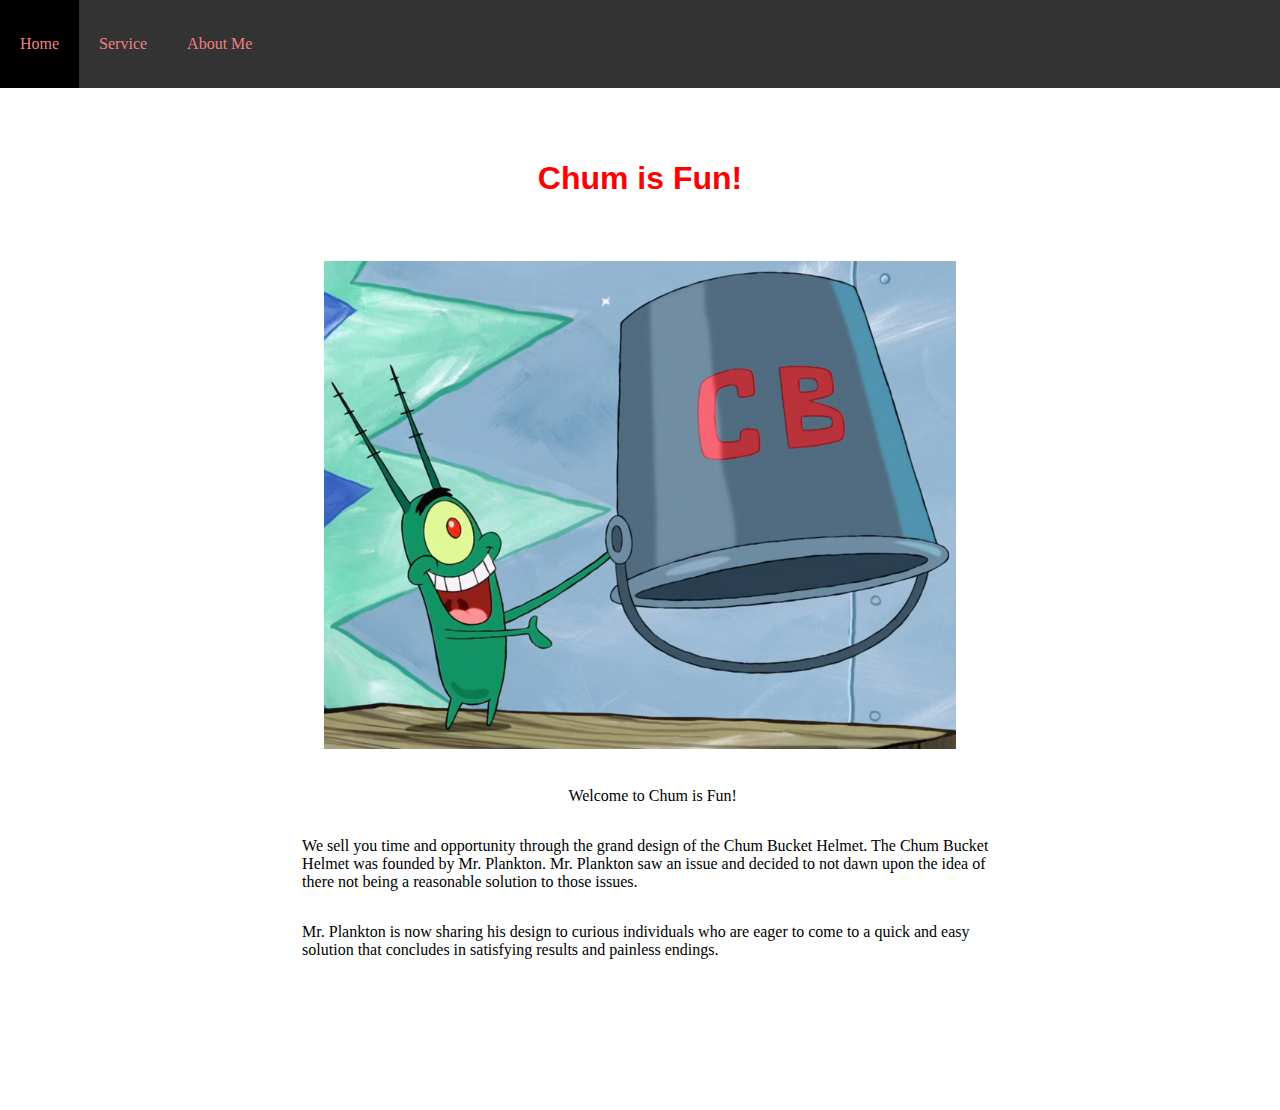
<file: index.html>
<!DOCTYPE html>
<html lang="en">

<head>
    <meta charset="UTF-8">
    <meta name="viewport" content="width=device-width, initial-scale=1.0">
    <meta http-equiv="X-UA-Compatible" content="ie=edge">
    <title>Chum Bucket Helmet</title>
    <link rel="stylesheet" href="style.css" />
</head>

<body>
    <nav>

        <head>
            <style>
                ul {
                    list-style-type: none;
                    margin: 0;
                    padding: 0;
                    overflow: hidden;
                    background-color: #333;
                }

                li {
                    float: left;
                }

                li a {
                    display: block;
                    color: lightcoral;
                    text-align: center;
                    padding: 35px 20px;
                    text-decoration: none;
                    font-family: sans serif;
                }

                a:hover:not(.active) {
                    background-color: white;
                }

                .active {
                    background-color: black;
                }
            </style>

        <body>

            <ul>
                <li><a class="active" href="index.html">Home</a></li>
                <li><a href="product.html">Service</a></li>
                <li><a href="about.html">About Me</a></li>
            </ul>
            </head>
    </nav>

    <main id="landing_page_main">
        <h1>Chum is Fun!</h1>
        <img class="consumer" src="Mind_control_helmet.png"></img>
        <div class="home-content">
            <p class="paragraph">
                Welcome to Chum is Fun! </p>
            <p>
                We sell you time and opportunity
                through the grand design of the Chum Bucket Helmet. The Chum Bucket Helmet was founded
                by Mr. Plankton. Mr. Plankton saw an issue and decided to not dawn upon the idea of
                there not being a reasonable solution to those issues.
            </p>
            <p>Mr. Plankton is now sharing his design to curious individuals who are eager to
                come to a quick and easy solution that concludes in satisfying results and painless
                endings.
            </p>
        </div>

    </main>
</body>

</html>
</file>
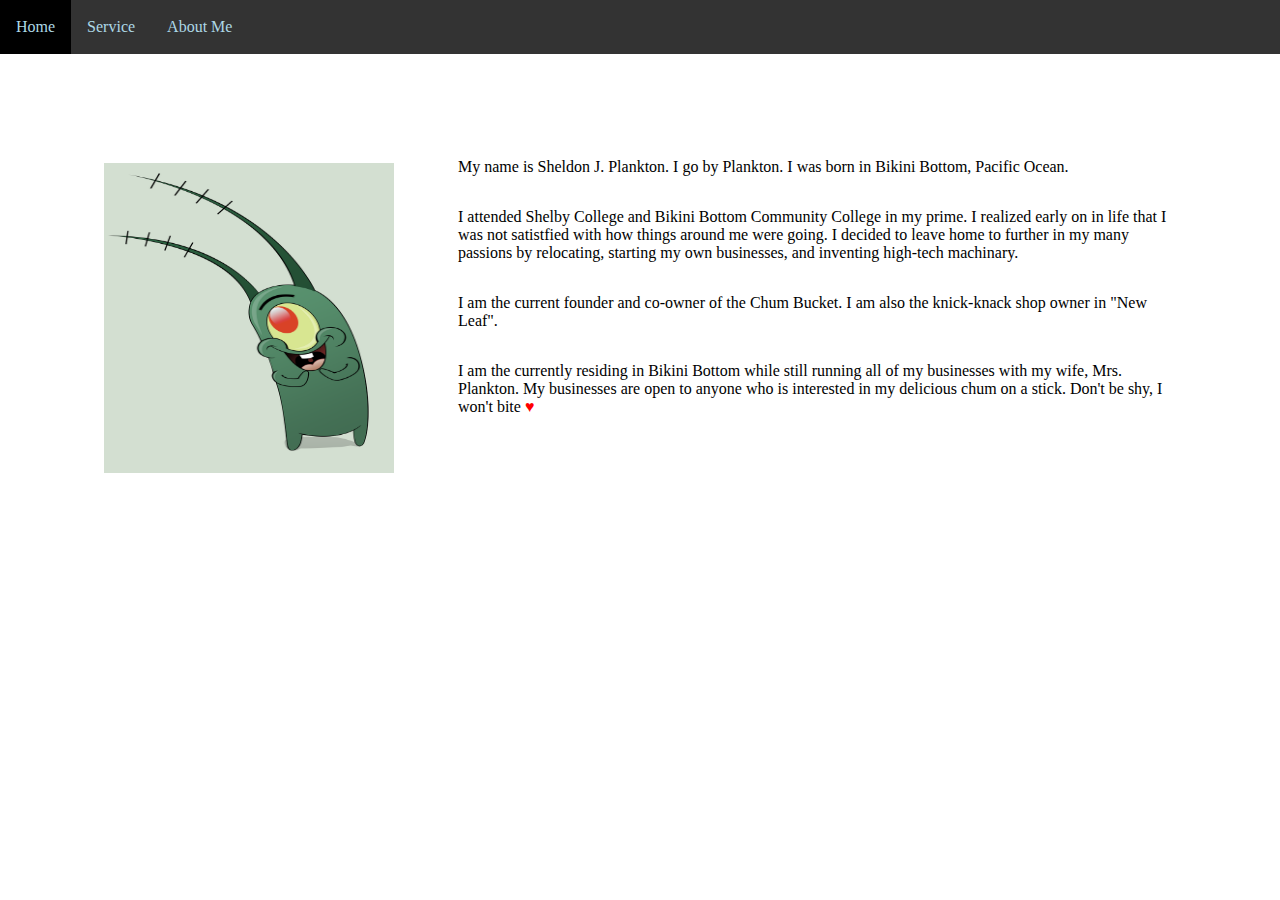
<file: about.html>
<!DOCTYPE html>
<html lang="en">

<head>
    <meta charset="UTF-8">
    <meta name="viewport" content="width=device-width, initial-scale=1.0">
    <meta http-equiv="X-UA-Compatible" content="ie=edge">
    <title>Founder of Company</title>
    <link rel="stylesheet" href="style.css">

<body>
    <nav>

        <head>
            <style>
                ul {
                    list-style-type: none;
                    margin: 0;
                    padding: 0;
                    overflow: hidden;
                    background-color: #333;
                }

                li {
                    float: left;
                }

                li a {
                    display: block;
                    color: lightblue;
                    text-align: center;
                    padding: 18px 16px;
                    text-decoration: none;
                    font-family: sans serif;
                }

                a:hover:not(.active) {
                    background-color: white;
                }

                .active {
                    background-color: black;
                }
            </style>

        <body>


            <ul>
                <li><a class="active" href="index.html">Home</a></li>
                <li><a href="product.html">Service</a></li>
                <li><a href="about.html">About Me</a></li>
            </ul>

            </head>
    </nav>

    <main id="customers">
        <img class="hassle" src="plankton">
        <div class="about_paragraphs">
            <p>
                My name is Sheldon J. Plankton. I go by Plankton. I was born
                in Bikini Bottom, Pacific Ocean.
            </p>

            <p>
                I attended Shelby College and Bikini Bottom Community College in my prime. I realized early on in life
                that I was not satistfied with how things around me were going.
                I decided to leave home to further in my many
                passions by relocating, starting my own businesses, and inventing high-tech machinary.
            </p>

            <P>
                I am the current founder and co-owner of the Chum Bucket.
                I am also the knick-knack shop owner in "New Leaf".
            </P>

            <P>
                I am the currently residing in Bikini Bottom while still running
                all of my businesses with my wife, Mrs. Plankton. My businesses
                are open to anyone who is interested in my delicious chum on a stick.
                Don't be shy, I won't bite <span style="color: red">&hearts;</span>
            </P>
        </div>
    </main>
</body>


</html>
</file>
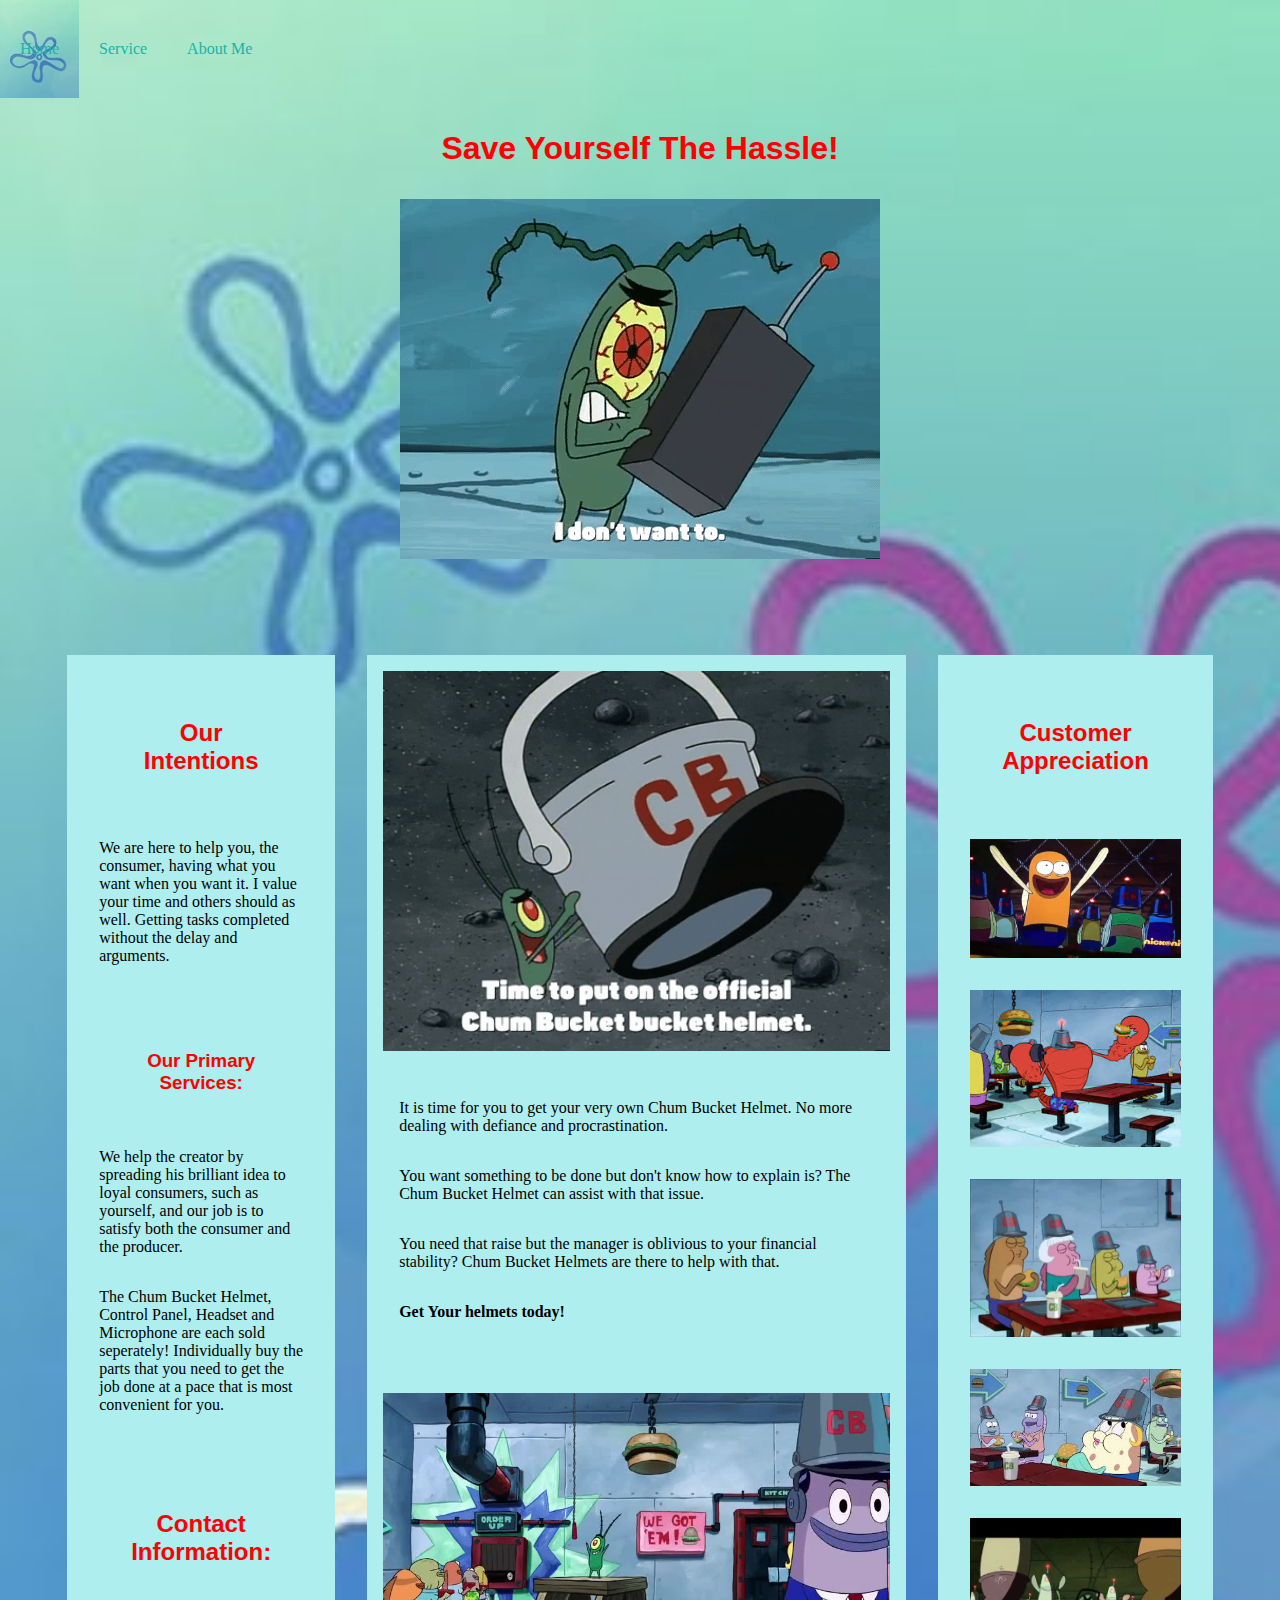
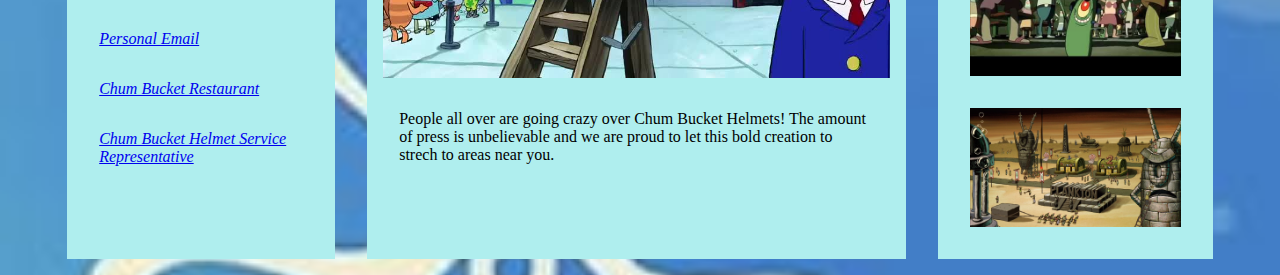
<file: product.html>
<!DOCTYPE html>
<html lang="en">

<head>
    <meta charset="UTF-8">
    <meta name="viewport" content="width=device-width, initial-scale=1.0">
    <meta http-equiv="X-UA-Compatible" content="ie=edge">
    <title>Chum Bucket Services</title>
    <link rel="stylesheet" href="style.css">
</head>

<body class="product_page">
    <nav>

        <head>
            <style>
                ul {
                    list-style-type: none;
                    margin: 0;
                    padding: 0;
                    overflow: hidden;
                    background-image: url(flowers.jpg);
                    background-repeat: no-repeat;
                    background-size: 200rem;
                    text-justify: center;
                }

                li {
                    float: left;
                }

                li a {
                    display: block;
                    color: lightseagreen;
                    text-align: center;
                    padding: 40px 20px;
                    text-decoration: none;
                    font-family: sans serif;
                }

                a:hover:not(.active) {
                    background-color: lightcyan;
                }

                .active {
                    background-image: url(flowers.jpg);
                    background-repeat: no-repeat;
                    background-size: 24rem;
                }
            </style>

        <body>

            <ul>
                <li><a class="active" href="index.html">Home</a></li>
                <li><a href="product.html">Service</a></li>
                <li><a href="about.html">About Me</a></li>
            </ul>
            </head>
    </nav>
    <main>
        <h1 class="title">Save Yourself The Hassle!</h1>
        <img src="fustration">
        <div class="parent">

            <div class="child">
                <h2>Our Intentions</h2>

                <p>
                    We are here to help you, the consumer, having what you want when you want it.
                    I value your time and others should as well. Getting tasks completed without the delay and
                    arguments.

                </p>

                <p>
                    <h3>Our Primary Services:</h3>

                    <p>We help the creator by spreading his brilliant idea to loyal consumers, such as yourself,
                        and our job is to satisfy both the consumer and the producer.
                    </p>

                    <p>
                        The Chum Bucket Helmet, Control Panel, Headset and Microphone are each sold seperately!
                        Individually buy the parts that you need to get the job done at a pace that is most convenient
                        for you.
                    </p>
                </p>
                 <header class="contact_info">
                    <h2>Contact Information:</h2>
                        <p>
                            <a href="mailto:destinymalone15@gmail.com"><i>Personal Email</i></a>
                        </p>
                        <p>
                            <a href="1-800-328-2486"><i>Chum Bucket Restaurant</i></a>
                        </p>
                        <p>
                            <a href="(555)-5556"><i>Chum Bucket Helmet Service Representative</i></a>
                        </p>
                </header>
            </div>

            <div class="child child--big">

                <img class="gif" src="giphy.gif"></img>

                <p>It is time for you to get your very own Chum Bucket Helmet. No more dealing with defiance and
                    procrastination.
                    <p>You want something to be done but don't know how to explain is? The Chum
                        Bucket Helmet can assist with that issue.</p>
                    <p>You need that raise but the manager is oblivious to your
                        financial stability? Chum Bucket Helmets are there to help with that.</p>
                    <p><strong>Get Your helmets today!</strong></p>
                </p>
                <img class="press" src="bucket_hat.jpg"></img>
                <p>
                    People all over are going crazy over Chum Bucket Helmets! The amount of press
                    is unbelievable and we are proud to let this bold creation to strech to areas near you.
                </p>
            </div>
            <div class="child">
                <h2>Customer Appreciation</h2>

                <p>
                    <img src="happy_customer.jpg" alt="Satisfied Customer" />
                </p>

                <p>
                    <img src="customer.jpeg" alt="Satisfied Customer" />
                </p>

                <p>
                    <img src="eating.jpg" alt="Satisfied Customer" />
                </p>

                <p>
                    <img src="puff.jpg" alt="Satisfied Customer" />
                </p>

                <p>
                    <img src="rule.jpg" alt="Satisfied Customer" />
                </p>

                <p>
                    <img src="plankton_town.png" alt="Satisfied Customer" />
                </p>
            </div>
        </div>
    </main>

</body>

</html>
</file>
<file: style.css>
* {
  box-sizing: border-box;
}

.title {
  margin: 1 auto;
  padding: 2rem;
  color: red;
  position: center;
  text-align: center;
  font-family: sans-serif;
}

h1, h2, h3, h4 {
  margin: 0 auto;
  padding: 2em;
  color: red;
  text-align: center;
  font-family: sans-serif;
}

body {
  margin: 0;
  position: center;
  color: grey;
  min-height: 100%;
  min-width: 100%;
}

.product_page {
  margin: 0;
  position: center;
  color: grey;
  min-height: 100%;
  min-width: 100%;
  background-size: cover;
  background-image: url(flowers.jpg);
  background-repeat: no-repeat;
  background-size: 200rem;
}

p {
  margin: auto;
  padding: 1rem;
  color: black;
  font-family: fantasy;
}

img {
  display: block;
  margin: auto;
  background-size: 2em;
  min-height: 20%;
  min-width: 20%;
  max-width: 100%;
}

.hassle {
  display: flex;
  margin: auto;
  position: center;
  background-size: 2em;
  width: 290px;
  height: 310px;
  min-width: 20%;
  min-height: 20%;
  max-width: 100%;
  align-items: center;
  justify-content: center;
  flex-direction: column;
}

#landing_page_main {
  display: block;
  margin: auto;
  padding: .5rem;
  position: center;
  align-items: center;
  justify-content: center;
  flex-direction: column;
}

.parent {
  display: flex;
  margin: 0 4%;
  margin-top: 5em;
  min-height: 50vh;
}

.child {
  margin: 1rem;
  padding: 1rem;
  flex: 1;
  background-color: paleturquoise;
}

.child.child--big {
  flex: 3;
}

#customers {
  display: flex;
  margin: 5rem;
  padding: .5rem;
  flex-direction: row;
  background-position: center;
  background-size: 1em;
  align-items: center;
  justify-content: center;
  position: center;
  min-height: 10%;
  min-width: 10%;
  max-height: 90%;
}

.consumer {
  display: block;
  size: 30%;
  top: 20%;
  bottom: 20%;
  height: 50%;
  width: 50%;
}

.paragraph {
  margin-top: .10%;
  padding-top: .05%;
  bottom: 20%;
  position: relative;
  text-align: center;
}

.home-content {
  margin: 3% 20% 10% 22%;
}

.gif {
  width: 600px;
  margin-bottom: 2rem;
}

.press {
  margin-top: 1.5rem;
  margin-bottom: 1rem;
}

.about_paragraphs {
  max-width: 750px;
  height: 22rem;
  margin-left: 2rem;
}
</file>
